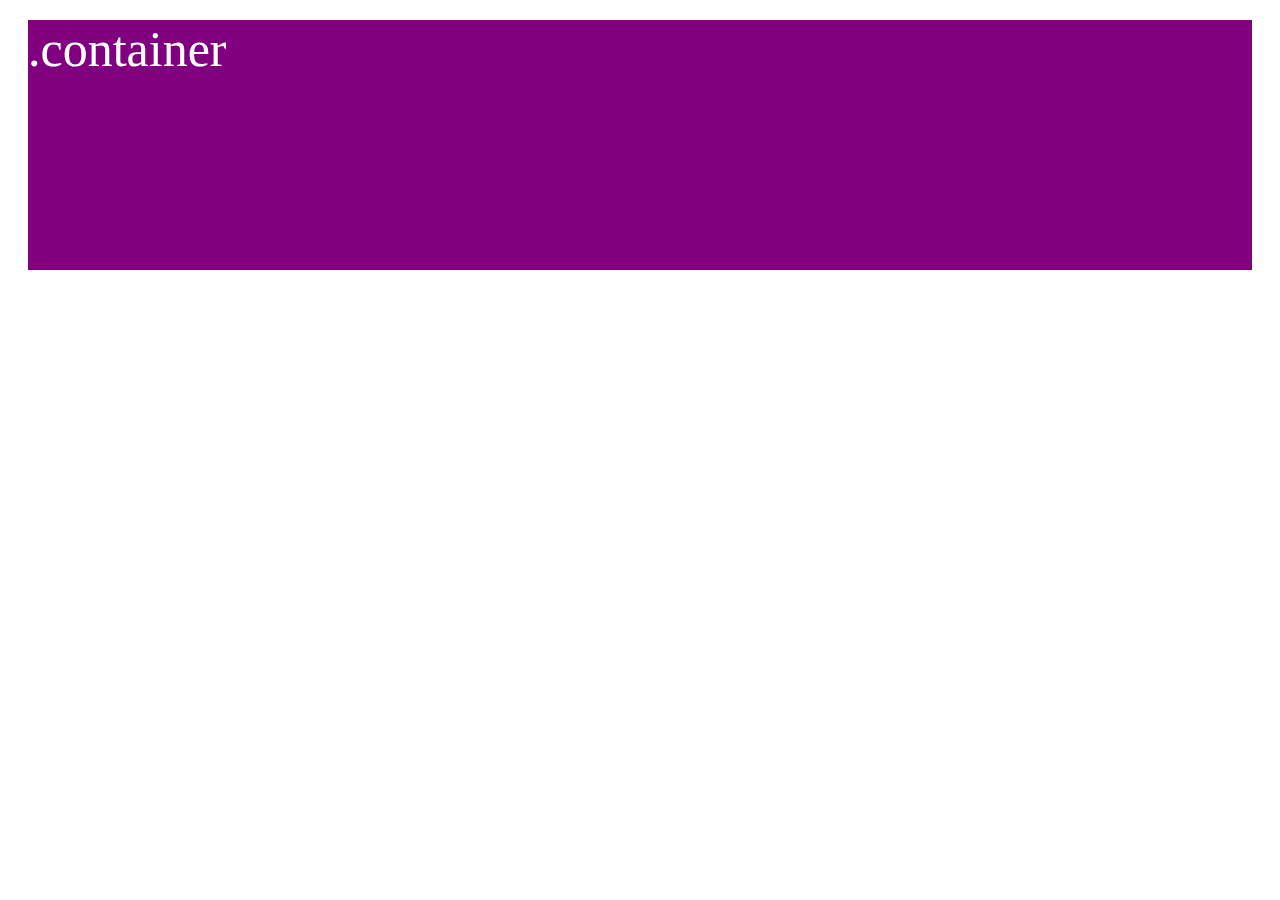
<file: index.html>
<!DOCTYPE html>
<html lang="es">
<head>
    <!-- Bootstrap -->
    <link href="https://cdn.jsdelivr.net/npm/bootstrap@5.0.2/dist/css/bootstrap.min.css" rel="stylesheet" integrity="sha384-EVSTQN3/azprG1Anm3QDgpJLIm9Nao0Yz1ztcQTwFspd3yD65VohhpuuCOmLASjC" crossorigin="anonymous">
    <script src="https://cdn.jsdelivr.net/npm/bootstrap@5.0.2/dist/js/bootstrap.bundle.min.js" integrity="sha384-MrcW6ZMFYlzcLA8Nl+NtUVF0sA7MsXsP1UyJoMp4YLEuNSfAP+JcXn/tWtIaxVXM" crossorigin="anonymous"></script>
    <style>
        div{
            height: 250px;
            background-color: purple;
            color: white;
            font-size: 50px;
            margin: 20px;
        }
    </style>
    <meta charset="UTF-8">
    <meta http-equiv="X-UA-Compatible" content="IE=edge">
    <meta name="viewport" content="width=device-width, initial-scale=1.0">
    <title>Document</title>
</head>
<body>

    <div class="container">
        .container
    </div>
    
</body>
</html>
</file>
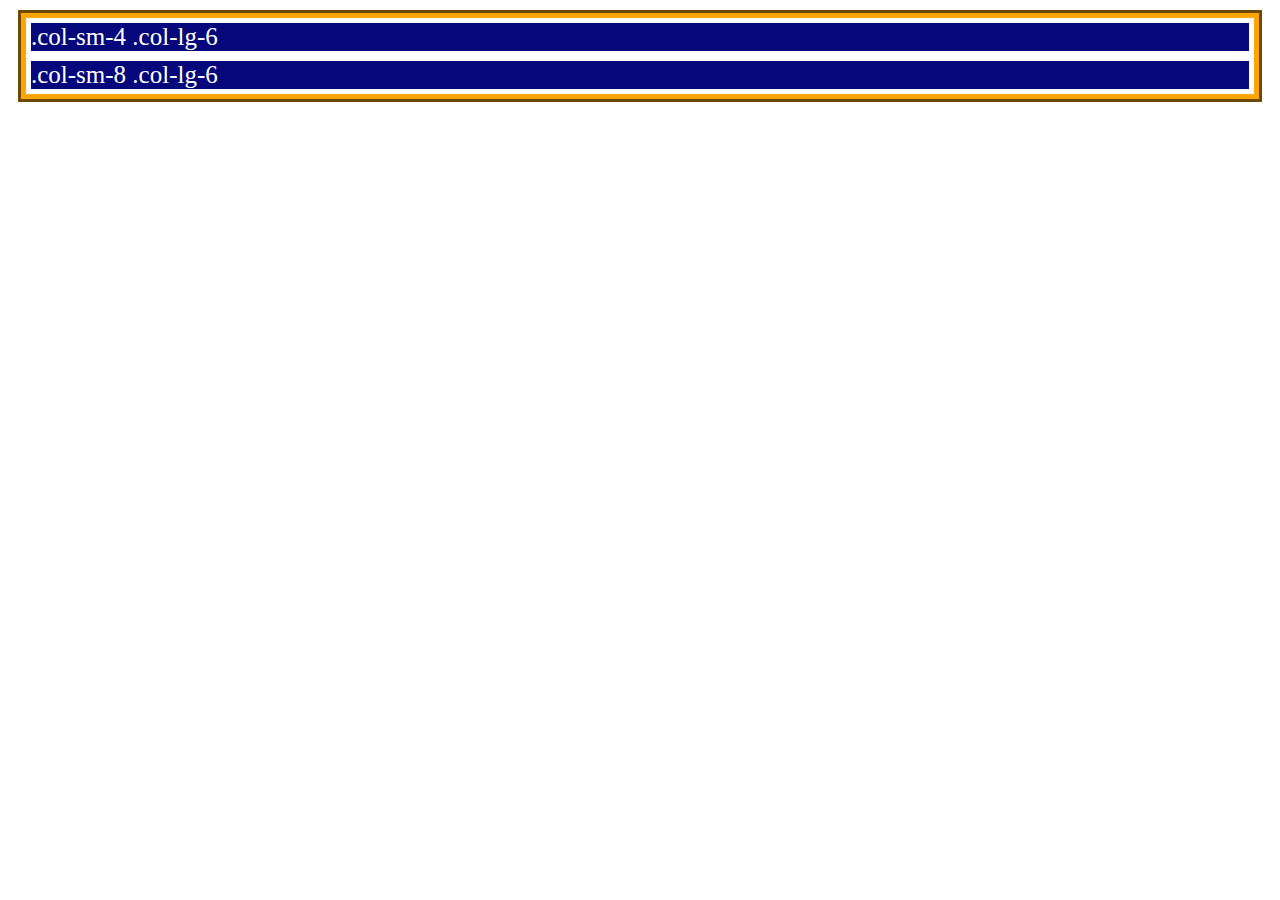
<file: index2.html>
<!DOCTYPE html>
<html lang="es">
<head>
    <!-- Bootstrap -->
    <link href="https://cdn.jsdelivr.net/npm/bootstrap@5.0.2/dist/css/bootstrap.min.css" rel="stylesheet" integrity="sha384-EVSTQN3/azprG1Anm3QDgpJLIm9Nao0Yz1ztcQTwFspd3yD65VohhpuuCOmLASjC" crossorigin="anonymous">
    <script src="https://cdn.jsdelivr.net/npm/bootstrap@5.0.2/dist/js/bootstrap.bundle.min.js" integrity="sha384-MrcW6ZMFYlzcLA8Nl+NtUVF0sA7MsXsP1UyJoMp4YLEuNSfAP+JcXn/tWtIaxVXM" crossorigin="anonymous"></script>
    <style>
        .row{
            background-color: orange;
            border: 3px solid rgb(110, 73, 5);
            padding: 5px;
            margin: 10px;
        }
        .columna{
            color: white;
            font-size: 25px;
            background-color: #05077b;
            border: 5px solid white;
        }
    </style>
</head>
<body>
    <div class="container text-center">
        <div class="row">
            <div class="col-sm-4 col-xl-6 columna">
            .col-sm-4 .col-lg-6
            </div>
            <div class="col-sm-8 col-xl-6 columna">
                .col-sm-8 .col-lg-6
            </div>    
        </div>
    </div>
</body>
</html>
</file>
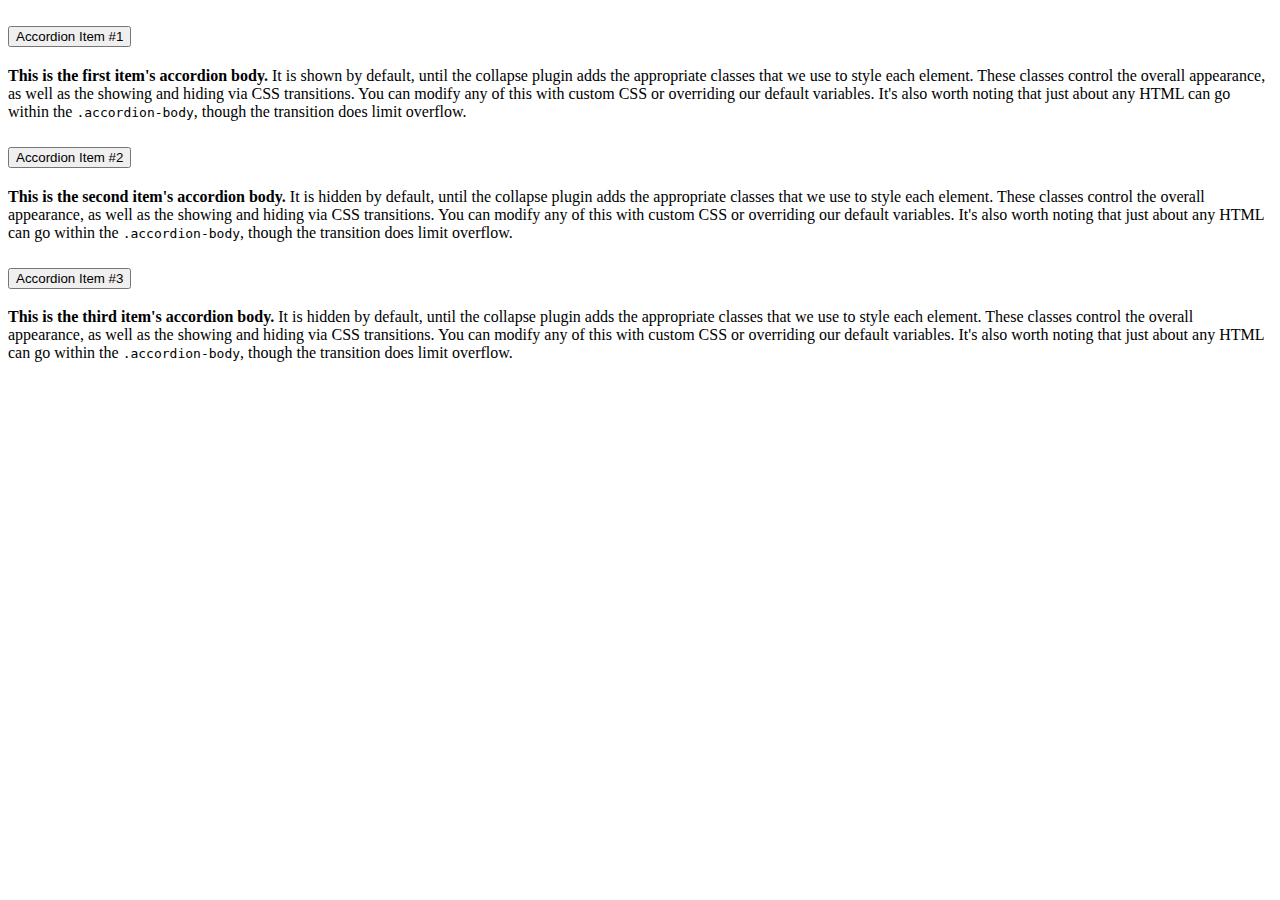
<file: index3.html>
<!DOCTYPE html>
<html lang="es">
<head>
    <!-- Bootstrap -->
    <link href="https://cdn.jsdelivr.net/npm/bootstrap@5.0.2/dist/css/bootstrap.min.css" rel="stylesheet" integrity="sha384-EVSTQN3/azprG1Anm3QDgpJLIm9Nao0Yz1ztcQTwFspd3yD65VohhpuuCOmLASjC" crossorigin="anonymous">
    <script src="https://cdn.jsdelivr.net/npm/bootstrap@5.0.2/dist/js/bootstrap.bundle.min.js" integrity="sha384-MrcW6ZMFYlzcLA8Nl+NtUVF0sA7MsXsP1UyJoMp4YLEuNSfAP+JcXn/tWtIaxVXM" crossorigin="anonymous"></script>
    <style>
    </style>
</head>
<body>
    <div class="container">
        <div class="accordion" id="accordionExample">
            <div class="accordion-item">
            <h2 class="accordion-header" id="headingOne">
                <button class="accordion-button" type="button" data-bs-toggle="collapse" data-bs-target="#collapseOne" aria-expanded="true" aria-controls="collapseOne">
                Accordion Item #1
                </button>
            </h2>
            <div id="collapseOne" class="accordion-collapse collapse show" aria-labelledby="headingOne" data-bs-parent="#accordionExample">
                <div class="accordion-body">
                <strong>This is the first item's accordion body.</strong> It is shown by default, until the collapse plugin adds the appropriate classes that we use to style each element. These classes control the overall appearance, as well as the showing and hiding via CSS transitions. You can modify any of this with custom CSS or overriding our default variables. It's also worth noting that just about any HTML can go within the <code>.accordion-body</code>, though the transition does limit overflow.
                </div>
            </div>
            </div>
            <div class="accordion-item">
            <h2 class="accordion-header" id="headingTwo">
                <button class="accordion-button collapsed" type="button" data-bs-toggle="collapse" data-bs-target="#collapseTwo" aria-expanded="false" aria-controls="collapseTwo">
                Accordion Item #2
                </button>
            </h2>
            <div id="collapseTwo" class="accordion-collapse collapse" aria-labelledby="headingTwo" data-bs-parent="#accordionExample">
                <div class="accordion-body">
                <strong>This is the second item's accordion body.</strong> It is hidden by default, until the collapse plugin adds the appropriate classes that we use to style each element. These classes control the overall appearance, as well as the showing and hiding via CSS transitions. You can modify any of this with custom CSS or overriding our default variables. It's also worth noting that just about any HTML can go within the <code>.accordion-body</code>, though the transition does limit overflow.
                </div>
            </div>
            </div>
            <div class="accordion-item">
            <h2 class="accordion-header" id="headingThree">
                <button class="accordion-button collapsed" type="button" data-bs-toggle="collapse" data-bs-target="#collapseThree" aria-expanded="false" aria-controls="collapseThree">
                Accordion Item #3
                </button>
            </h2>
            <div id="collapseThree" class="accordion-collapse collapse" aria-labelledby="headingThree" data-bs-parent="#accordionExample">
                <div class="accordion-body">
                <strong>This is the third item's accordion body.</strong> It is hidden by default, until the collapse plugin adds the appropriate classes that we use to style each element. These classes control the overall appearance, as well as the showing and hiding via CSS transitions. You can modify any of this with custom CSS or overriding our default variables. It's also worth noting that just about any HTML can go within the <code>.accordion-body</code>, though the transition does limit overflow.
                </div>
            </div>
            </div>
        </div>
    </div>
</body>
</html>
</file>
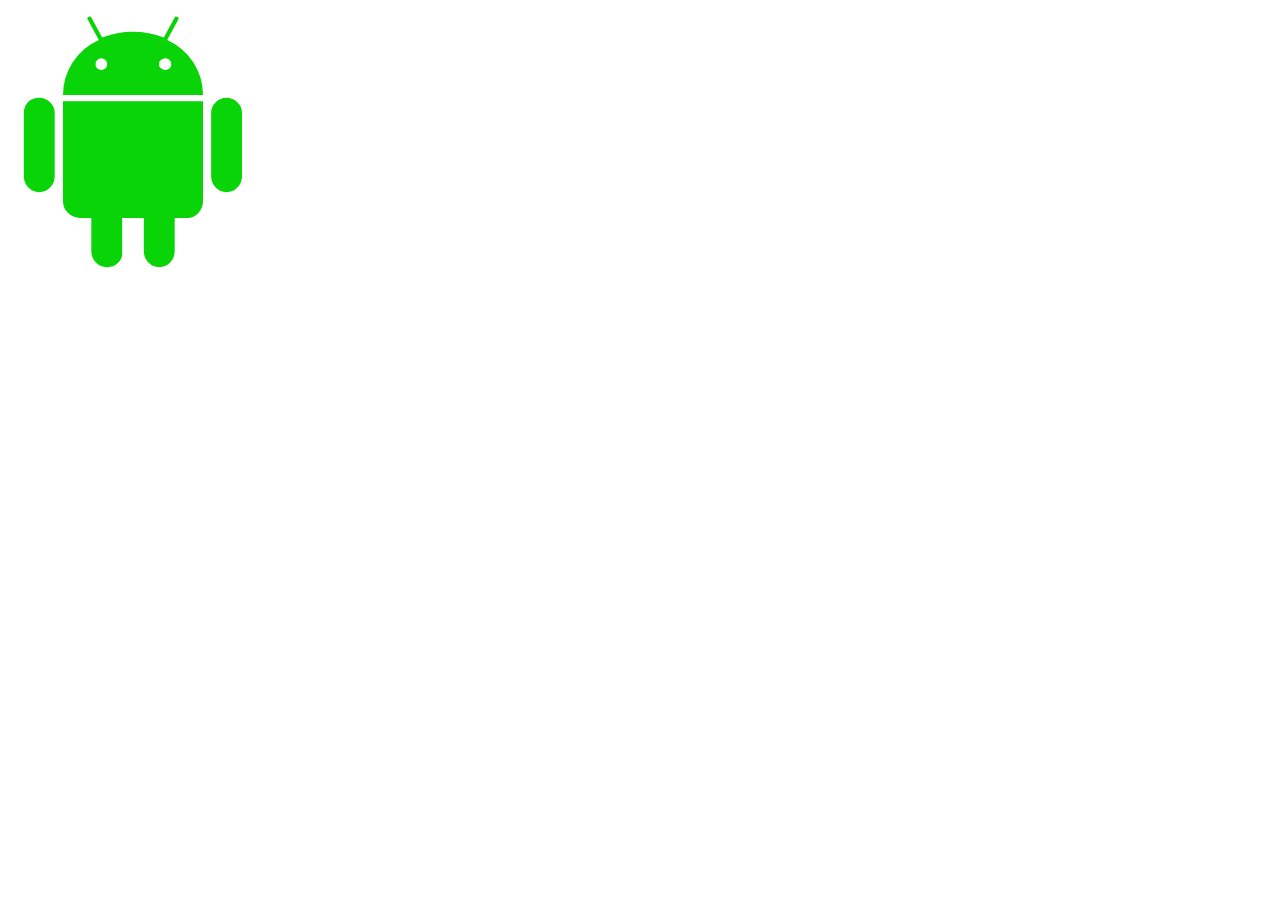
<file: index4.html>
<!DOCTYPE html>
<html lang="es">
<head>
    <!-- Bootstrap -->
    <link href="https://cdn.jsdelivr.net/npm/bootstrap@5.0.2/dist/css/bootstrap.min.css" rel="stylesheet" integrity="sha384-EVSTQN3/azprG1Anm3QDgpJLIm9Nao0Yz1ztcQTwFspd3yD65VohhpuuCOmLASjC" crossorigin="anonymous">
    <script src="https://cdn.jsdelivr.net/npm/bootstrap@5.0.2/dist/js/bootstrap.bundle.min.js" integrity="sha384-MrcW6ZMFYlzcLA8Nl+NtUVF0sA7MsXsP1UyJoMp4YLEuNSfAP+JcXn/tWtIaxVXM" crossorigin="anonymous"></script>
    <link rel="stylesheet" href="https://cdn.jsdelivr.net/npm/bootstrap-icons@1.10.2/font/bootstrap-icons.css">
    <style>
        i{
            font-size: 250px;
            color: rgb(8, 212, 8);
        }
    </style>
    <meta charset="UTF-8">
    <meta http-equiv="X-UA-Compatible" content="IE=edge">
    <meta name="viewport" content="width=device-width, initial-scale=1.0">
    <title>Document</title>
</head>
<body>
    <i class="bi bi-android2"></i>
</body>
</html>
</file>
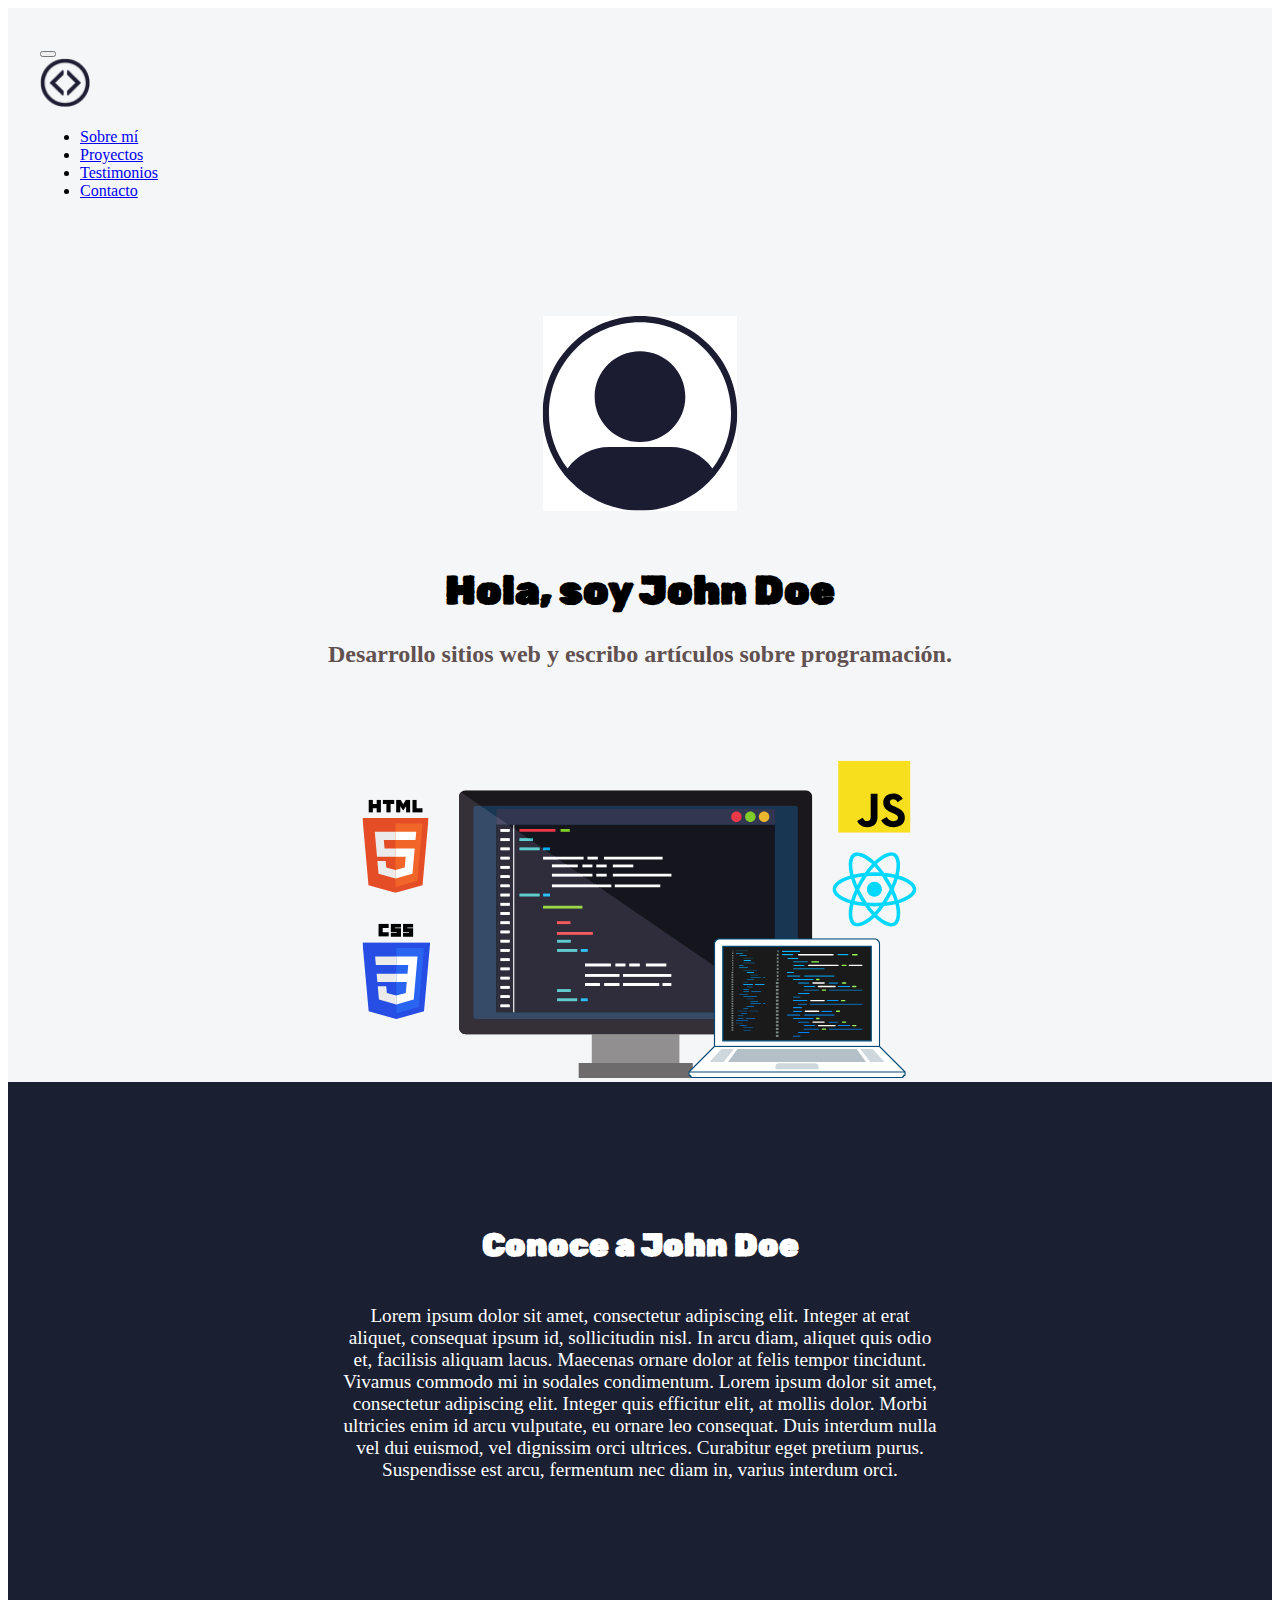
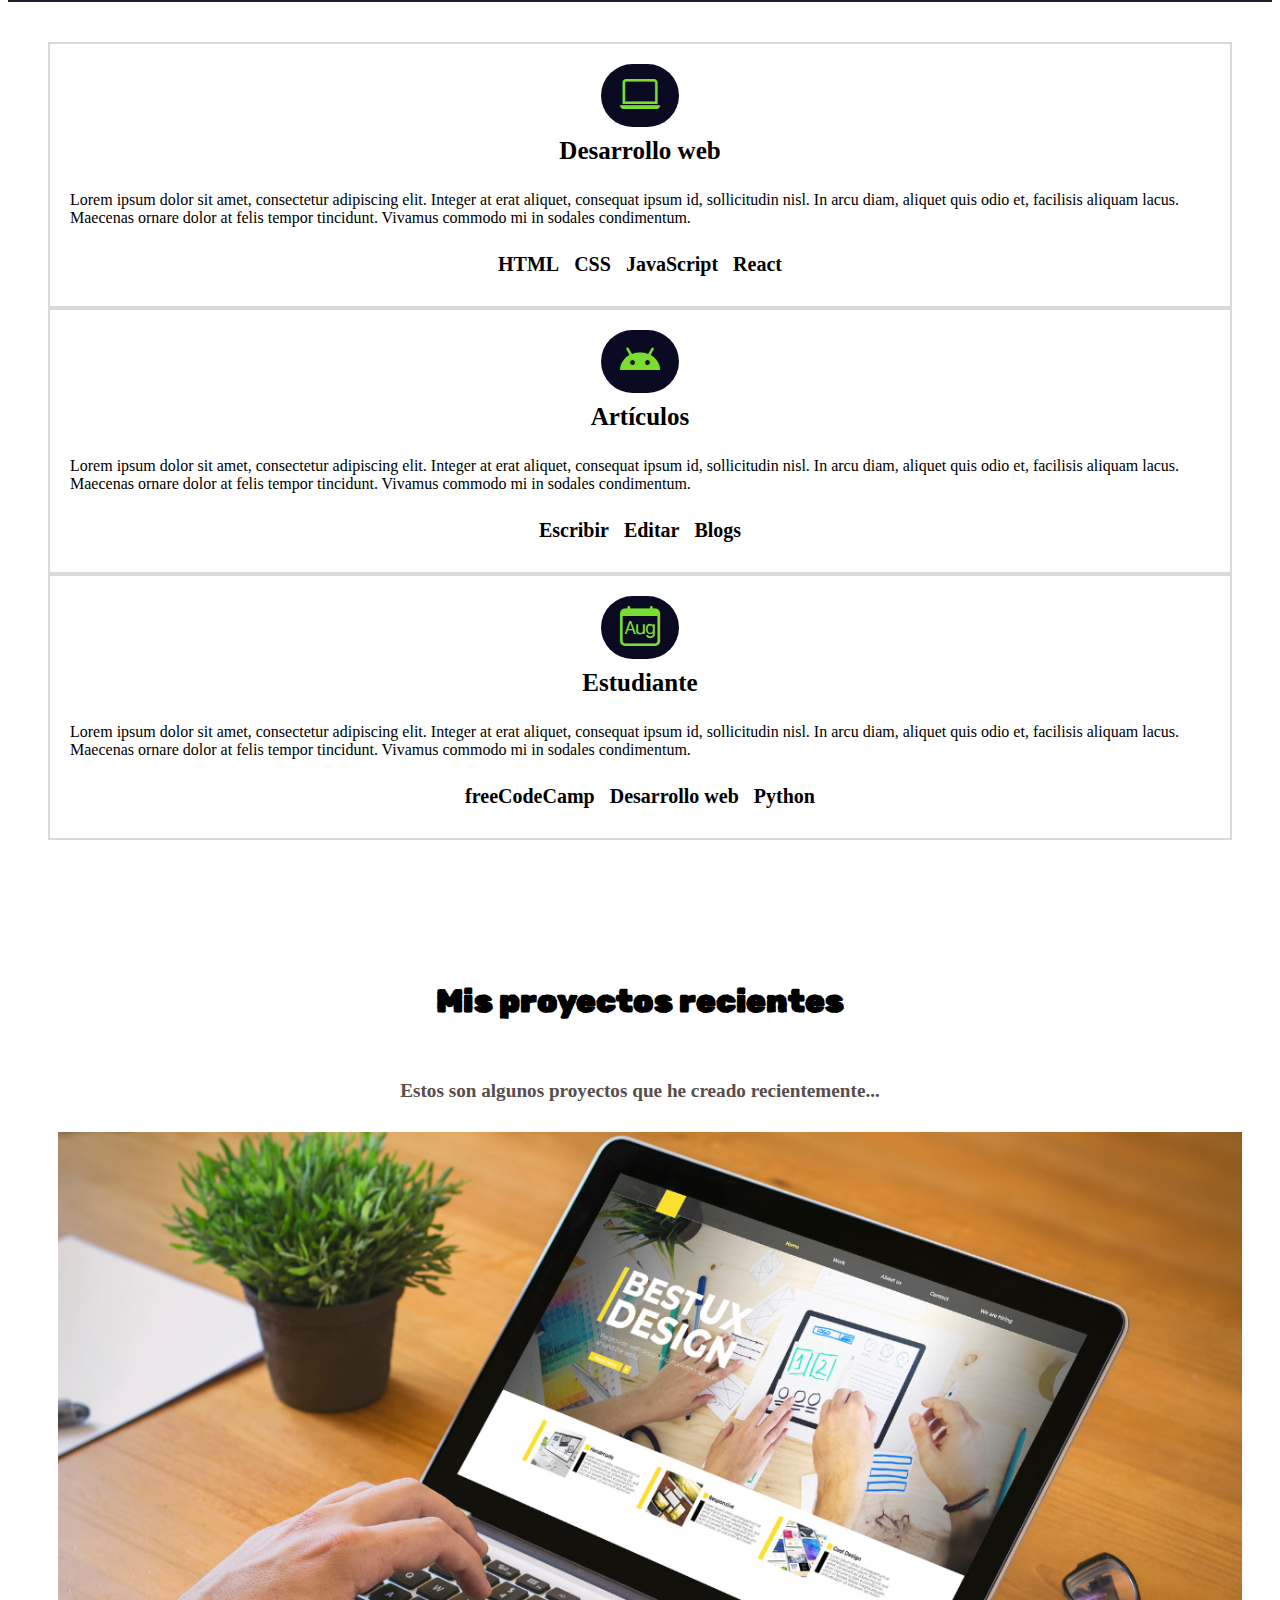
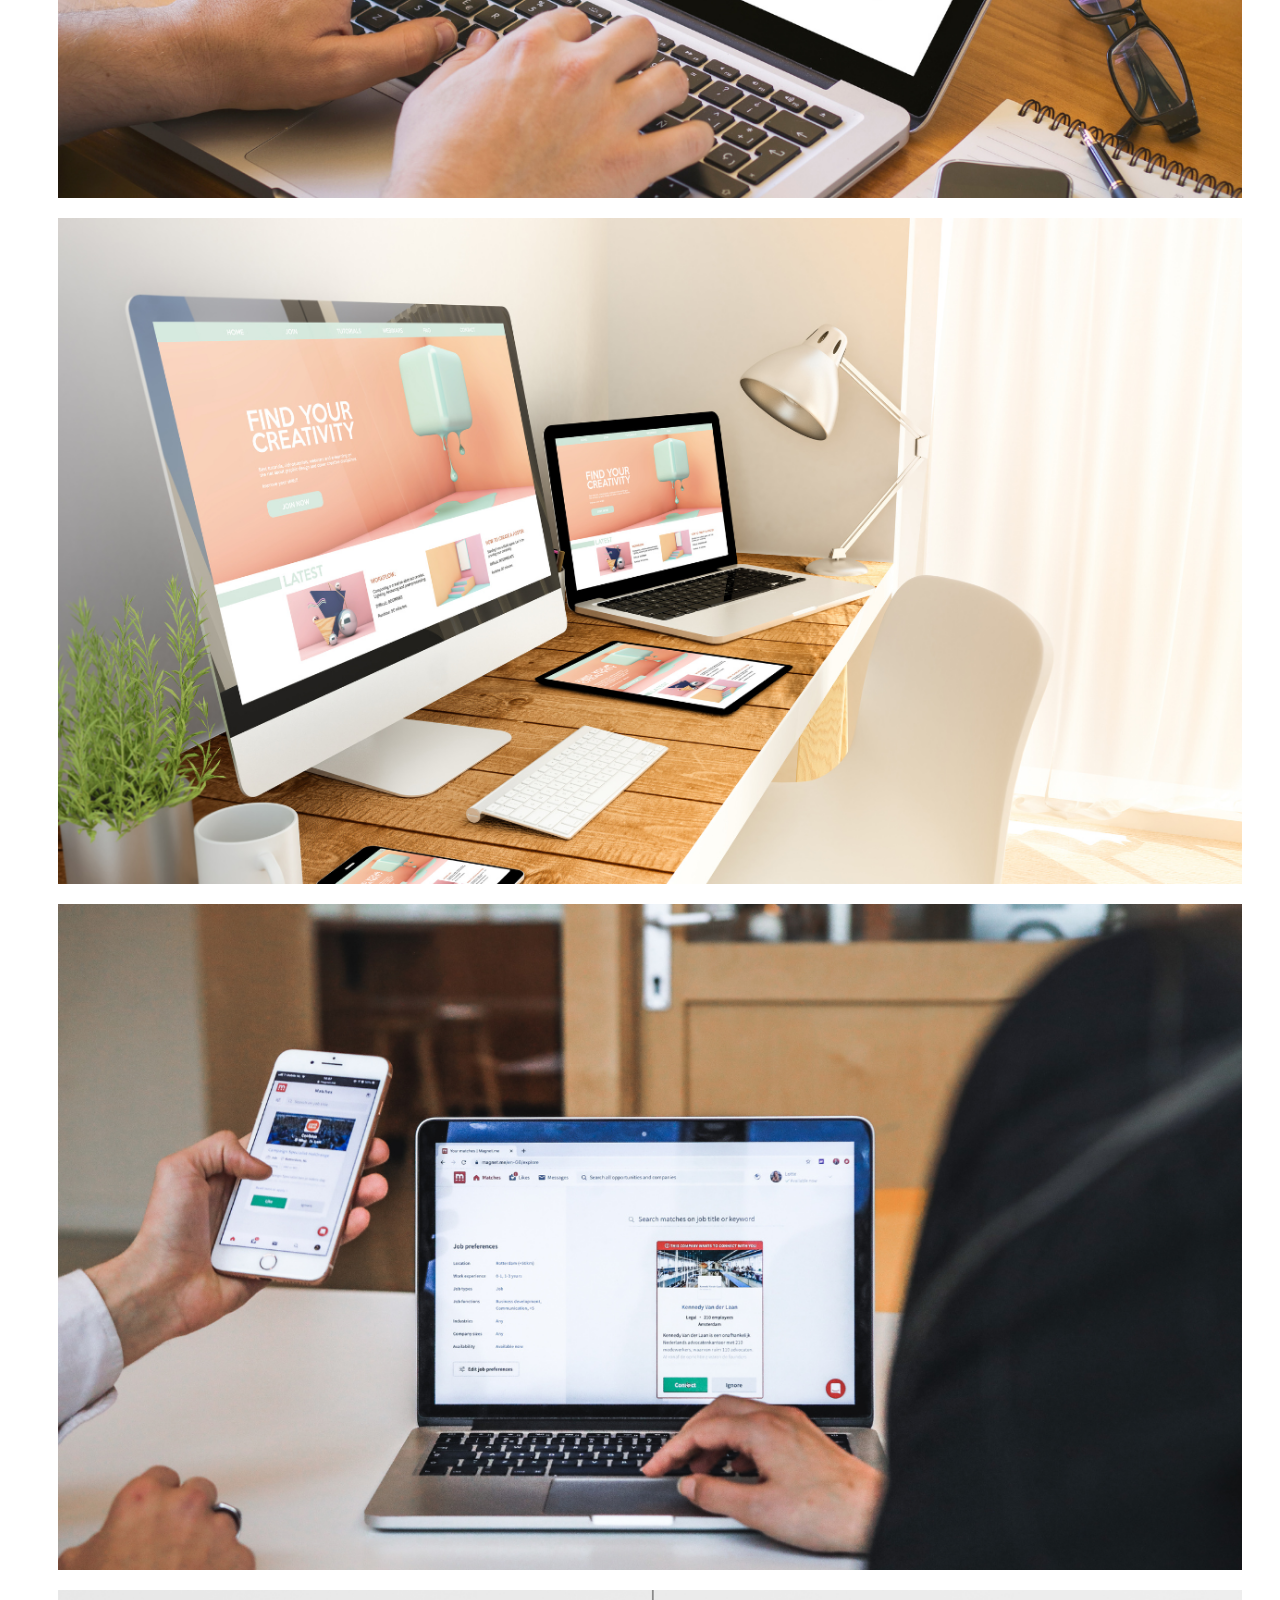
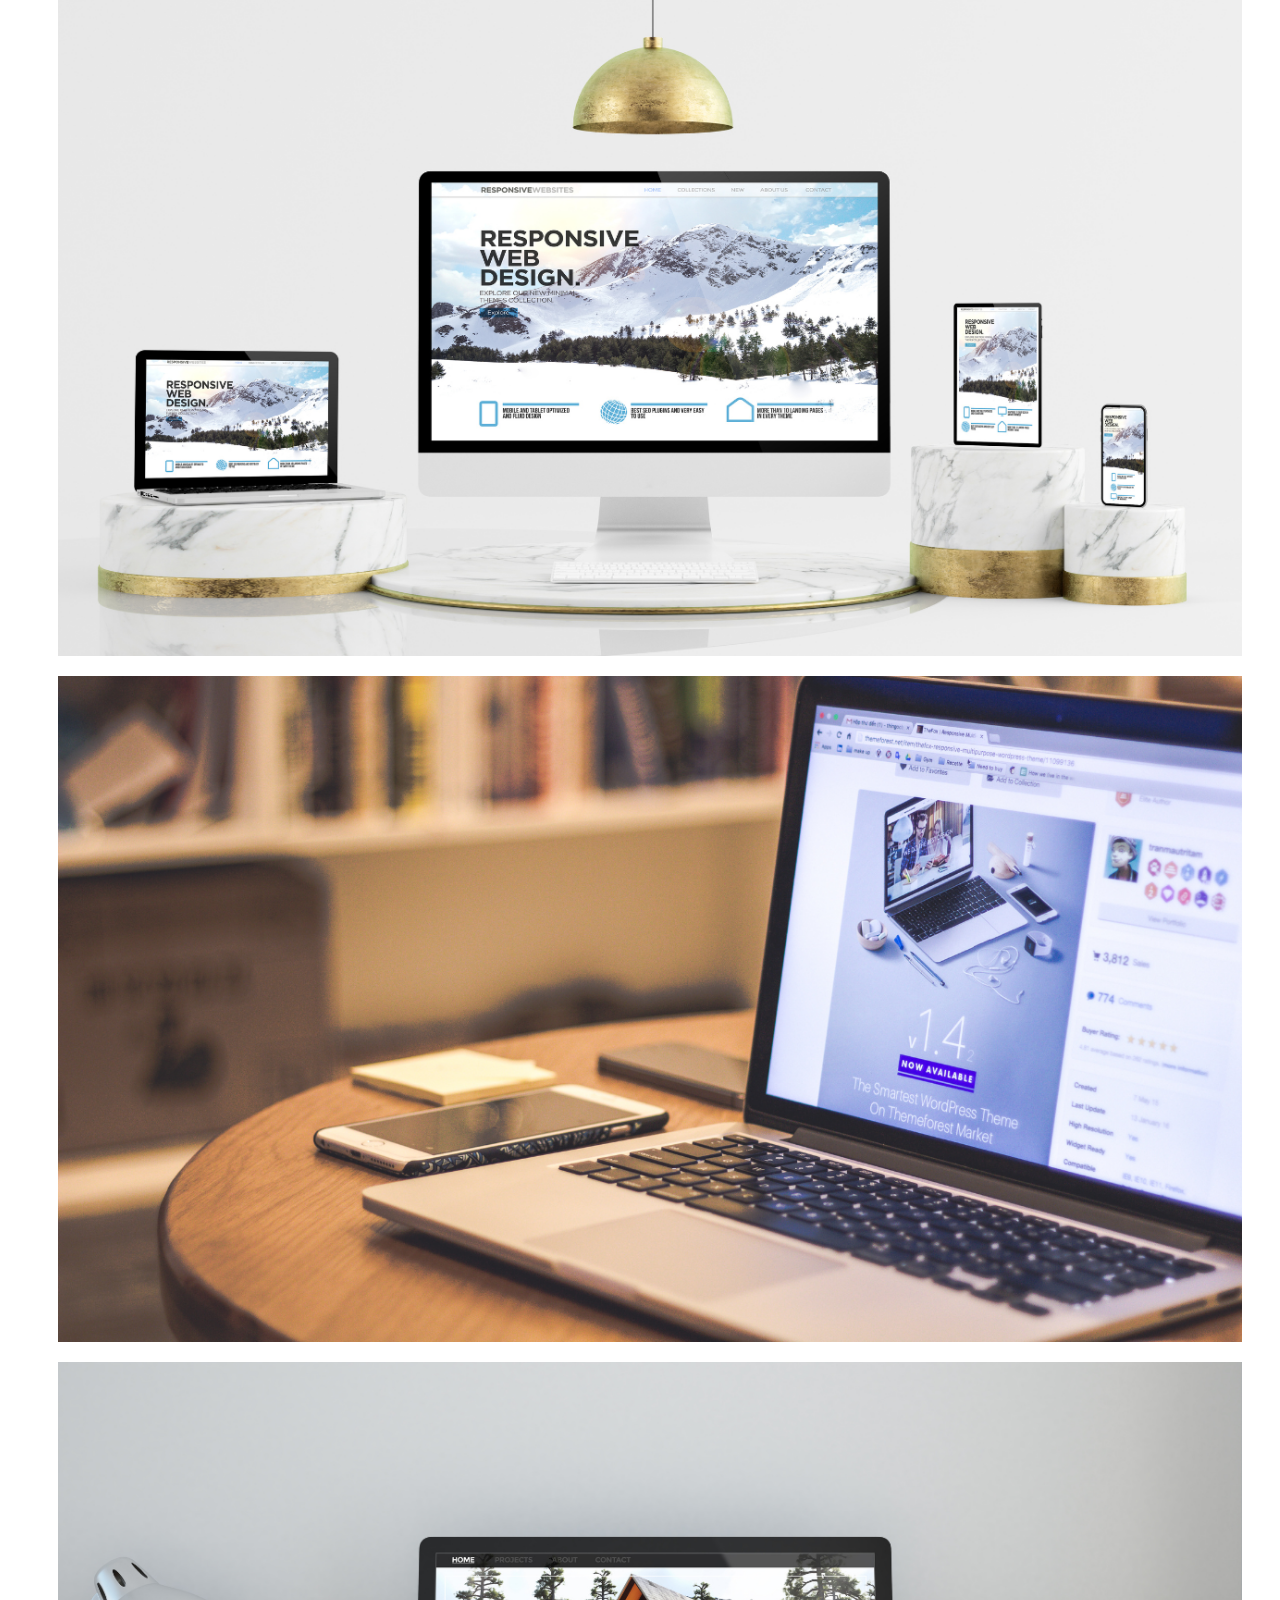
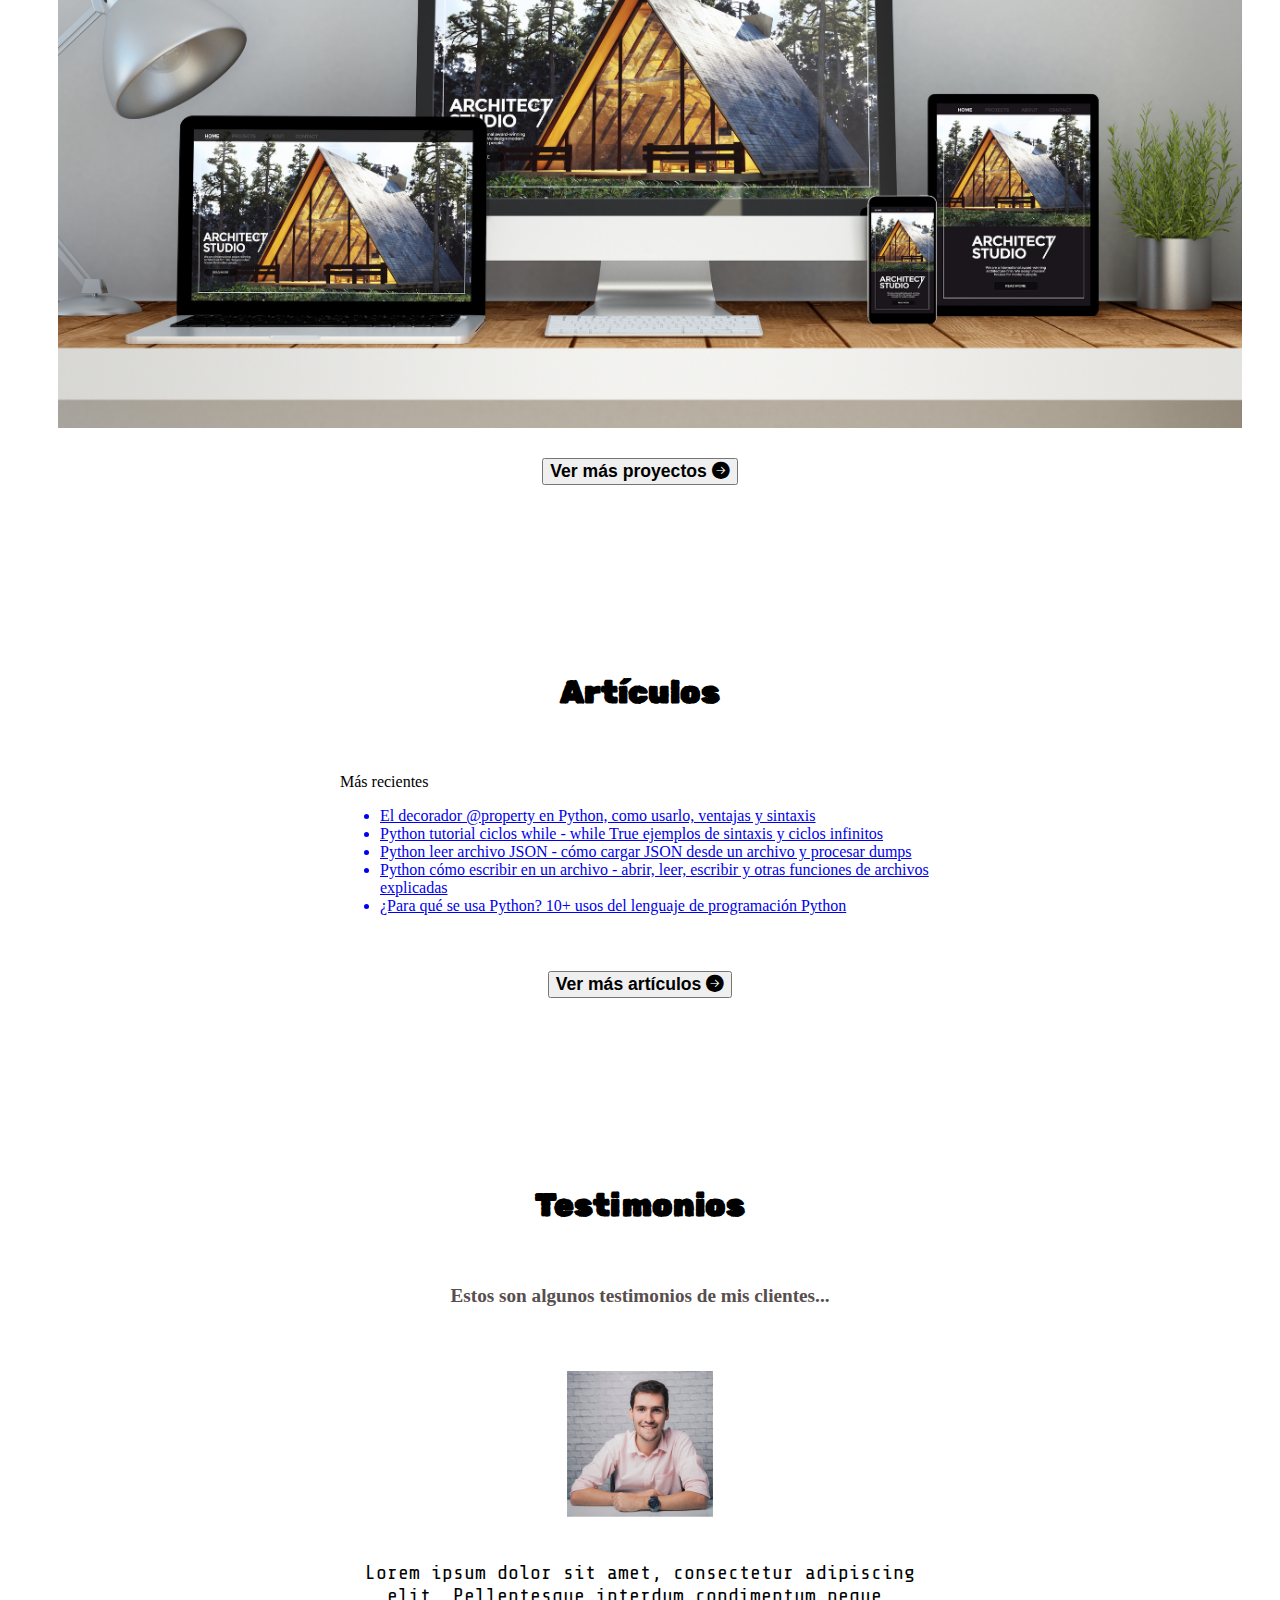
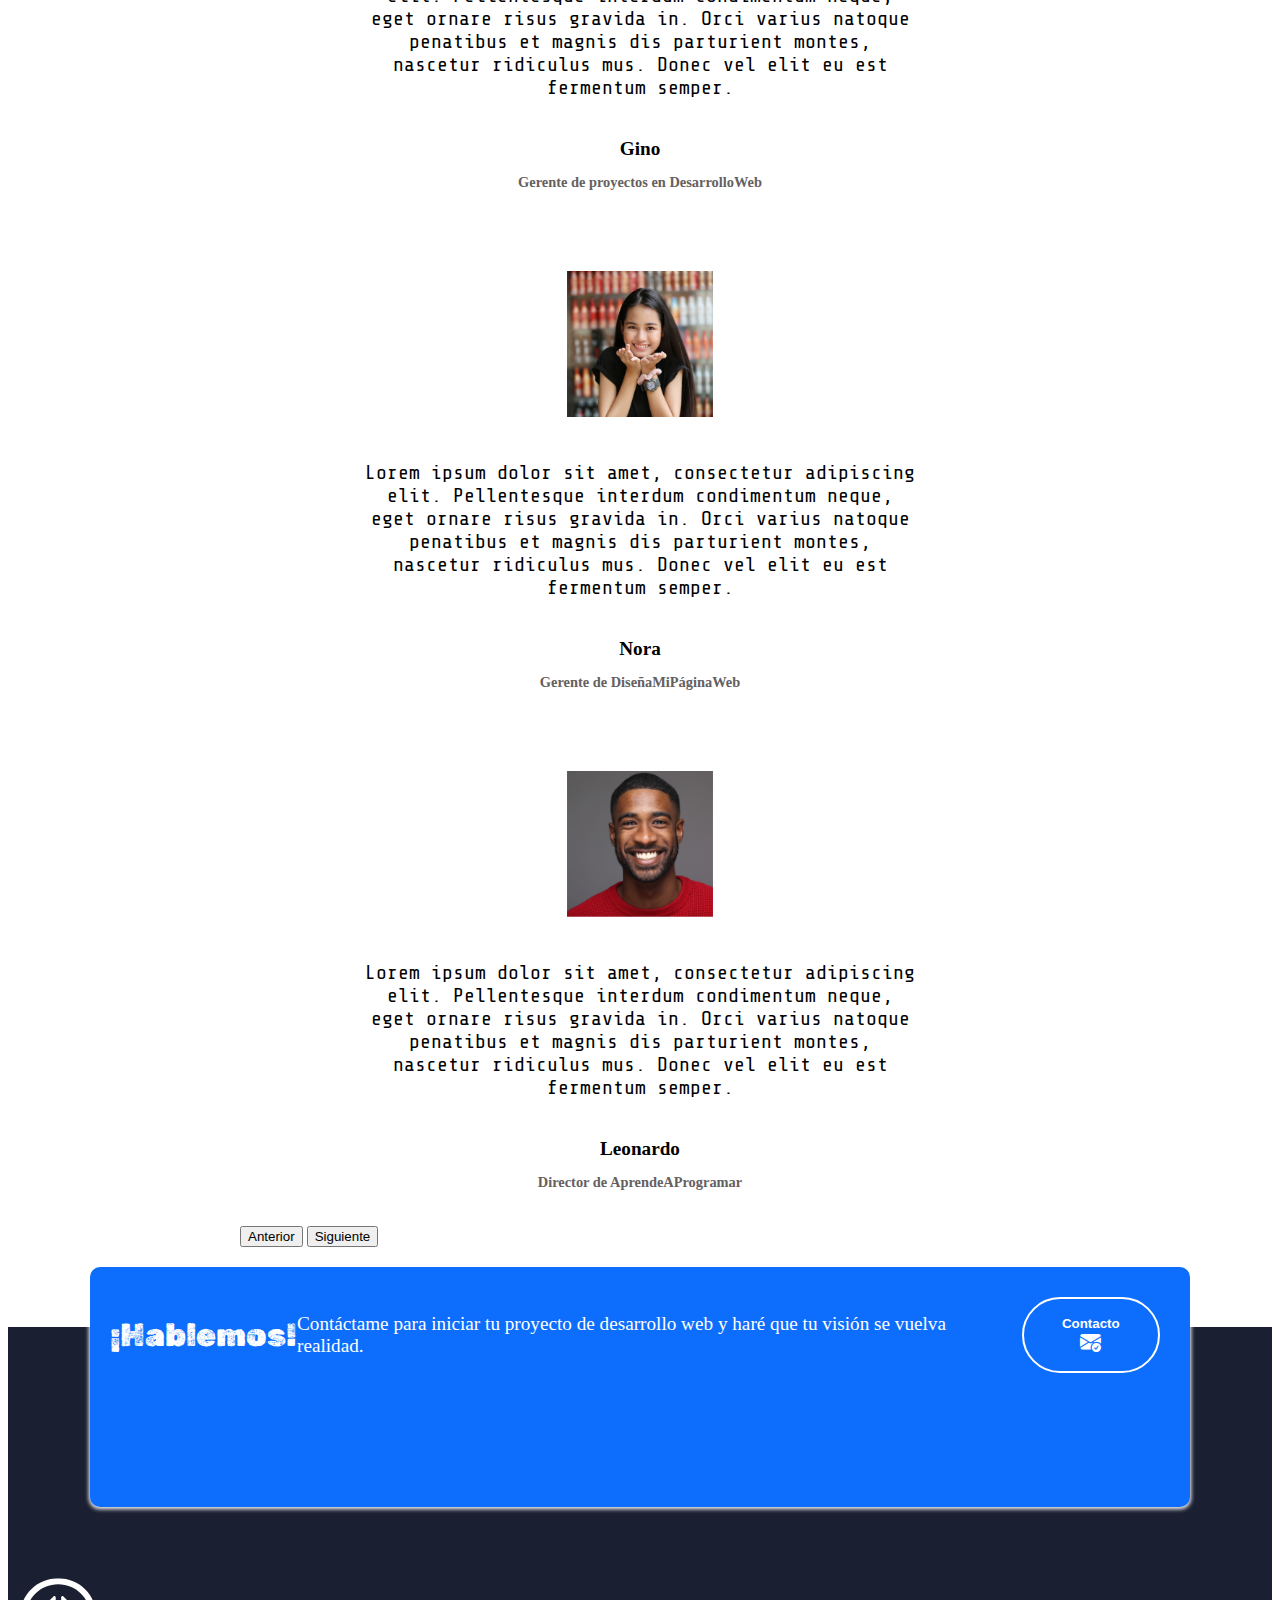
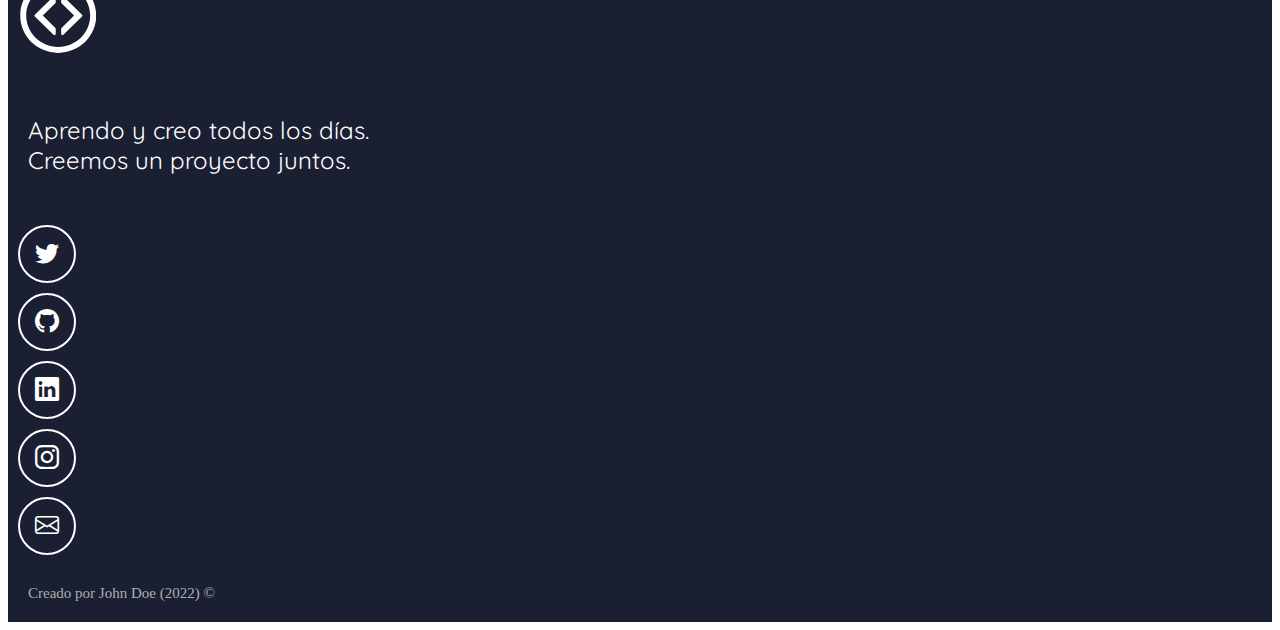
<file: index5.html>
<!DOCTYPE html>
<html lang="es">
<head>
    <!-- Metadatos -->
    <meta charset="UTF-8">
    <meta name="author" content="John Doe">
    <meta name="description" content="Portafolio de desarrollo web de Jane Doe">
    <meta name="keywords" content="HTML, CSS, JavaScript, React">
    <meta http-equiv="X-UA-Compatible" content="IE=edge">
    <meta name="viewport" content="width=device-width, initial-scale=1.0">
    <!-- Bootstrap -->
<!-- CSS only -->
<link href="https://cdn.jsdelivr.net/npm/bootstrap@5.2.3/dist/css/bootstrap.min.css" rel="stylesheet" integrity="sha384-rbsA2VBKQhggwzxH7pPCaAqO46MgnOM80zW1RWuH61DGLwZJEdK2Kadq2F9CUG65" crossorigin="anonymous">    <!-- Iconos de Bootstrap -->
    <link rel="stylesheet" href="https://cdn.jsdelivr.net/npm/bootstrap-icons@1.10.2/font/bootstrap-icons.css">
    <!-- CSS -->
    <link rel="stylesheet" href="style.css">
    <title>John Doe | Desarrollo Web Front-End</title>
    <!-- Favicon -->
    <link rel="icon" type="image/x-icon" href="imagenes/icono.png">
    <!-- Google Fonts -->
    <link rel="preconnect" href="https://fonts.googleapis.com">
    <link rel="preconnect" href="https://fonts.gstatic.com" crossorigin>
    <link href="https://fonts.googleapis.com/css2?family=Quicksand:wght@500&family=Rubik+Dirt&family=Share+Tech+Mono&display=swap" rel="stylesheet">
</head>
<body>
    <!-- Barra de navegación -->
    <nav class="navbar navbar-expand-md navbar-light">
        <div class="container-fluid">
          <button class="navbar-toggler" type="button" data-bs-toggle="collapse" data-bs-target="#navbar-toggler" aria-controls="navbarTogglerDemo01" aria-expanded="false" aria-label="Toggle navigation">
            <span class="navbar-toggler-icon"></span>
          </button>
          <div class="collapse navbar-collapse" id="navbar-toggler">
            <a class="navbar-brand" href="#">
                <img src="imagenes/icono.png" width="50" alt="Logo de la página web">
            </a>
            <ul class="navbar-nav d-flex justify-content-center align-items-center">
              <li class="nav-item">
                <a class="nav-link active" aria-current="page" href="#sobre-mi">Sobre mí</a>
              </li>
              <li class="nav-item">
                <a class="nav-link" href="#proyectos">Proyectos</a>
              </li>
              <li class="nav-item">
                <a class="nav-link" href="#testimonios">Testimonios</a>
              </li>
              <li class="nav-item">
                <a class="nav-link" href="#contacto">Contacto</a>
              </li>

            </ul>
          </div>
        </div>
    </nav>

    <!-- Section Hero -->
    <section class="hero align-items-stretch">
      <div class="hero-principal d-flex flex-column justify-content-center align-items-center">
        <img class="hero-imagen-desarrollador rounded-circle" src="imagenes/desarrollador-ejemplo.svg" alt="Foto de John Doe">
        <h1>Hola, soy John Doe</h1>
        <h2>Desarrollo sitios web y escribo artículos sobre programación.</h2>
      </div>
      <div class="hero-inferior">
        <img class="hero-inferior-imagen img-fluid" src="imagenes/hero-inferior.svg" alt="Monitor, laptop y logos de HTML, CSS, JavaScript y React">
      </div>
    </section>

    <!-- Sobre mi -->
    <section id="sobre-mi" class="sobre-mi seccion-oscura">
      <div class="contenedor">
        <h2 class="seccion-titulo texto-blanco">Conoce a John Doe</h2>
        <p class="seccion-texto">Lorem ipsum dolor sit amet, consectetur adipiscing elit. Integer at erat aliquet, consequat ipsum id, sollicitudin nisl. 
          In arcu diam, aliquet quis odio et, facilisis aliquam lacus. Maecenas ornare dolor at felis tempor tincidunt. Vivamus commodo mi 
          in sodales condimentum. Lorem ipsum dolor sit amet, consectetur adipiscing elit. Integer quis efficitur elit, at mollis dolor. 
          Morbi ultricies enim id arcu vulputate, eu ornare leo consequat. Duis interdum nulla vel dui euismod, vel dignissim orci ultrices. 
          Curabitur eget pretium purus. Suspendisse est arcu, fermentum nec diam in, varius interdum orci.
        </p>
      </div>
    </section>

    <!-- Experiencia -->
    <section class="experiencia seccion-clara">
      <div class="container text-center">
        <div class="row">
          <!-- Desarrollo web -->
          <div class=" columna col-12 col-md-4">
            <i class="bi bi-laptop"></i>
              <p class="experiencia-titulo">Desarrollo web</p>
              <p>Lorem ipsum dolor sit amet, consectetur adipiscing elit. Integer at erat aliquet, consequat ipsum id, sollicitudin nisl. 
                In arcu diam, aliquet quis odio et, facilisis aliquam lacus. Maecenas ornare dolor at felis tempor tincidunt. Vivamus commodo mi 
                in sodales condimentum.</p> 
                <div class="badges-contenedor">
                  <span class="badge text-bg-primary">HTML</span>
                  <span class="badge text-bg-primary">CSS</span>
                  <span class="badge text-bg-primary">JavaScript</span>
                  <span class="badge text-bg-primary">React</span>
                </div>
          </div>
          <!-- Artículos -->
          <div class=" columna col-12 col-md-4">
            <i class="bi bi-android"></i>
              <p class="experiencia-titulo">Artículos</p>
              <p>Lorem ipsum dolor sit amet, consectetur adipiscing elit. Integer at erat aliquet, consequat ipsum id, sollicitudin nisl. 
                In arcu diam, aliquet quis odio et, facilisis aliquam lacus. Maecenas ornare dolor at felis tempor tincidunt. Vivamus commodo mi 
                in sodales condimentum.</p> 
                <div class="badges-contenedor">
                  <span class="badge text-bg-primary">Escribir</span>
                  <span class="badge text-bg-primary">Editar</span>
                  <span class="badge text-bg-primary">Blogs</span>
                </div>
          </div>
          <!-- Estudiante -->
          <div class=" columna col-12 col-md-4">
            <i class="bi bi-calendar-month"></i>
            <p class="experiencia-titulo">Estudiante</p>
              <p>Lorem ipsum dolor sit amet, consectetur adipiscing elit. Integer at erat aliquet, consequat ipsum id, sollicitudin nisl. 
                In arcu diam, aliquet quis odio et, facilisis aliquam lacus. Maecenas ornare dolor at felis tempor tincidunt. Vivamus commodo mi 
                in sodales condimentum.</p> 
                <div class="badges-contenedor">
                  <span class="badge text-bg-primary">freeCodeCamp</span>
                  <span class="badge text-bg-primary">Desarrollo web</span>
                  <span class="badge text-bg-primary">Python</span>
                </div>
          </div>
    </section>

    <!-- Proyectos -->
    <section id="proyectos" class="proyectos-recientes seccion-clara d-flex flex-column">
      <h2 class="seccion-titulo text-negro">Mis proyectos recientes</h2>
      <h3 class="seccion-descripcion">Estos son algunos proyectos que he creado recientemente...</h3>
      <!-- Galería de proyectos -->
      <div class="container">
        <div class="row">
          <!-- Proyecto 1 -->
          <div class="col-12 col-md-6 col-lg-4">
            <div class="proyecto">
              <img src="imagenes/proyecto1.png" alt="Proyecto 1">
              <div class="overlay">
                <p>Proyecto 1</p>
                <div class="iconos-contenedor">
                  <a href="https://github.com/" target="_blank" referrerpolicy="noopener noreferrer">
                    <i class="bi bi-github"></i>
                  </a>
                  <a href="https://www.freecodecamp.org/espanol/" target="_blank" referrerpolicy="noopener noreferrer">
                    <i class="bi bi-laptop"></i>
                  </a>
                </div>
              </div>
            </div>
          </div>
          <!-- Proyecto 2 -->
          <div class="col-12 col-md-6 col-lg-4">
                      <div class="proyecto">
                        <img src="imagenes/proyecto2.png" alt="Proyecto 1">
                        <div class="overlay">
                          <p>Proyecto 2</p>
                          <div class="iconos-contenedor">
                            <a href="https://github.com/" target="_blank" referrerpolicy="noopener noreferrer">
                              <i class="bi bi-github"></i>
                            </a>
                            <a href="https://www.freecodecamp.org/espanol/" target="_blank" referrerpolicy="noopener noreferrer">
                              <i class="bi bi-laptop"></i>
                            </a>
                          </div>
                        </div>
                      </div>
          </div>
          <!-- Proyecto 3 -->
          <div class="col-12 col-md-6 col-lg-4">
                      <div class="proyecto">
                        <img src="imagenes/proyecto3.png" alt="Proyecto 1">
                        <div class="overlay">
                          <p>Proyecto 3</p>
                          <div class="iconos-contenedor">
                            <a href="https://github.com/" target="_blank" referrerpolicy="noopener noreferrer">
                              <i class="bi bi-github"></i>
                            </a>
                            <a href="https://www.freecodecamp.org/espanol/" target="_blank" referrerpolicy="noopener noreferrer">
                              <i class="bi bi-laptop"></i>
                            </a>
                          </div>
                        </div>
                      </div>
          </div>
          <!-- Proyecto 4 -->
          <div class="col-12 col-md-6 col-lg-4">
                      <div class="proyecto">
                        <img src="imagenes/proyecto4.png" alt="Proyecto 1">
                        <div class="overlay">
                          <p>Proyecto 4</p>
                          <div class="iconos-contenedor">
                            <a href="https://github.com/" target="_blank" referrerpolicy="noopener noreferrer">
                              <i class="bi bi-github"></i>
                            </a>
                            <a href="https://www.freecodecamp.org/espanol/" target="_blank" referrerpolicy="noopener noreferrer">
                              <i class="bi bi-laptop"></i>
                            </a>
                          </div>
                        </div>
                      </div>
          </div>
          <!-- Proyecto 5 -->
          <div class="col-12 col-md-6 col-lg-4">
                      <div class="proyecto">
                        <img src="imagenes/proyecto5.png" alt="Proyecto 1">
                        <div class="overlay">
                          <p>Proyecto 5</p>
                          <div class="iconos-contenedor">
                            <a href="https://github.com/" target="_blank" referrerpolicy="noopener noreferrer">
                              <i class="bi bi-github"></i>
                            </a>
                            <a href="https://www.freecodecamp.org/espanol/" target="_blank" referrerpolicy="noopener noreferrer">
                              <i class="bi bi-laptop"></i>
                            </a>
                          </div>
                        </div>
                      </div>
          </div>
          <!-- Proyecto 6 -->
          <div class="col-12 col-md-6 col-lg-4">
                      <div class="proyecto">
                        <img src="imagenes/proyecto6.png" alt="Proyecto 1">
                        <div class="overlay">
                          <p>Proyecto 6</p>
                          <div class="iconos-contenedor">
                            <a href="https://github.com/" target="_blank" referrerpolicy="noopener noreferrer">
                              <i class="bi bi-github"></i>
                            </a>
                            <a href="https://www.freecodecamp.org/espanol/" target="_blank" referrerpolicy="noopener noreferrer">
                              <i class="bi bi-laptop"></i>
                            </a>
                          </div>
                        </div>
                      </div>
          </div>
        </div>
      </div>
      <a href="https://github.com/" target="_blank" referrerpolicy="noopener noreferrer">
      <button type="button" class="btn btn-info">
        Ver más proyectos
        <i class="bi bi-arrow-right-circle-fill"></i>
      </button>
      </a>
    </section>

    <!-- artículos -->
    <section class="articulos justify-content-start">
      <h2 class="seccion-titulo texto-negro">Artículos</h2>
      <div class="card">
        <div class="card-header">
          Más recientes
        </div>
        <ul class="list-group list-group-flush">
          <a href="https://www.freecodecamp.org/espanol/news/" target="_blank" referrerpolicy="noopener noreferrer">
          <li class="list-group-item">
            El decorador @property en Python, como usarlo, ventajas y sintaxis</li>
          </a>
          <a href="https://www.freecodecamp.org/espanol/news/" target="_blank" referrerpolicy="noopener noreferrer">
          <li class="list-group-item">
            Python tutorial ciclos while - while True ejemplos de sintaxis y ciclos infinitos</li>
          </a>
          <a href="https://www.freecodecamp.org/espanol/news/" target="_blank" referrerpolicy="noopener noreferrer">
          <li class="list-group-item">
            Python leer archivo JSON - cómo cargar JSON desde un archivo y procesar dumps</li>
          </a>
          <a href="https://www.freecodecamp.org/espanol/news/" target="_blank" referrerpolicy="noopener noreferrer">
          <li class="list-group-item">
            Python cómo escribir en un archivo - abrir, leer, escribir y otras funciones de archivos explicadas</li>
          </a>
          <a href="https://www.freecodecamp.org/espanol/news/" target="_blank" referrerpolicy="noopener noreferrer">
          <li class="list-group-item">
            ¿Para qué se usa Python? 10+ usos del lenguaje de programación Python</li>
          </a>
        </ul>
      </div>
      <a href="https://www.freecodecamp.org/espanol/news/" target="_blank" referrerpolicy="noopener noreferrer">
        <button type="button" class="btn btn-info">
          Ver más artículos
          <i class="bi bi-arrow-right-circle-fill"></i>
        </button>
        </a>
  
    </section>

    <!-- Testimonios -->

<section id="testimonios" class="testimonios seccion-clara">
  <h2 class="seccion-titulo">Testimonios</h2>
  <h3 class="seccion-descripcion">Estos son algunos testimonios de mis clientes...</h3>
  <!-- Carrusel -->
  <div id="testimonios-carrusel" class="carousel carousel-dark slide" data-bs-ride="carousel">
    <div class="carousel-inner">
      <div class="carousel-item active">
        <div class="container">
          <img src="imagenes/cliente1.svg" class="testimonio-imagen rounded-circle" alt="Foto de Gino">
          <p class="testimonio-texto">Lorem ipsum dolor sit amet, consectetur adipiscing elit. Pellentesque interdum condimentum 
            neque, eget ornare risus gravida in. Orci varius natoque penatibus et magnis dis parturient 
            montes, nascetur ridiculus mus. Donec vel elit eu est fermentum semper.
          </p>
          <div class="testimonio-info">
            <p class="cliente">Gino</p>
            <p class="cargo">Gerente de proyectos en DesarrolloWeb</p>
          </div>
        </div>
      </div>
      <div class="carousel-item">
        <div class="container">
          <img src="imagenes/cliente2.svg" class="testimonio-imagen rounded-circle" alt="Foto de Nora">
          <p class="testimonio-texto">Lorem ipsum dolor sit amet, consectetur adipiscing elit. Pellentesque interdum condimentum 
            neque, eget ornare risus gravida in. Orci varius natoque penatibus et magnis dis parturient 
            montes, nascetur ridiculus mus. Donec vel elit eu est fermentum semper.
          </p>
          <div class="testimonio-info">
            <p class="cliente">Nora</p>
            <p class="cargo">Gerente de DiseñaMiPáginaWeb</p>
          </div>
        </div>
      </div>
      <div class="carousel-item">
        <div class="container">
          <img src="imagenes/cliente3.svg" class="testimonio-imagen rounded-circle" alt="Foto de Leonardo">
          <p class="testimonio-texto">Lorem ipsum dolor sit amet, consectetur adipiscing elit. Pellentesque interdum condimentum 
            neque, eget ornare risus gravida in. Orci varius natoque penatibus et magnis dis parturient 
            montes, nascetur ridiculus mus. Donec vel elit eu est fermentum semper.
          </p>
          <div class="testimonio-info">
            <p class="cliente">Leonardo</p>
            <p class="cargo">Director de AprendeAProgramar</p>
          </div>
        </div>
      </div>
    </div>
    <button class="carousel-control-prev" type="button" data-bs-target="#testimonios-carrusel" data-bs-slide="prev">
      <span class="carousel-control-prev-icon" aria-hidden="true"></span>
      <span class="visually-hidden">Anterior</span>
    </button>
    <button class="carousel-control-next" type="button" data-bs-target="#testimonios-carrusel" data-bs-slide="next">
      <span class="carousel-control-next-icon" aria-hidden="true"></span>
      <span class="visually-hidden">Siguiente</span>
    </button>
  </div>
</section>

<!-- Contacto -->

<section id="contacto" class="contacto seccion-oscura">
  <div class="container">
    <div class="container text-center rectangulo d-flex justify-content-evenly">
      <div class="row">
        <div class="col-12 col-md-4 seccion-titulo">
          ¡Hablemos!
        </div>
        <div class="col-12 col-md-4 descripcion">
          Contáctame para iniciar tu proyecto de desarrollo web y haré que tu visión se vuelva realidad.
        </div>
        <div class="col-12 col-md-4">
          <a href="mailto:johndoe@micorreo.com">
            <button type="button">
              Contacto
              <i class="bi bi-envelope-check-fill"></i>
            </button>
          </a>
        </div>
      </div>
    </div>
  </div>
</section>

<!-- Pie de página (Footer) -->

<footer class="seccion-oscura d-flex flex-column align-items-center justify-content-center">
<img class="footer-logo" src="imagenes/icono-blanco.svg" alt="Logo del portafolio">
<p class="footer-texto text-center">Aprendo y creo todos los días.<br>Creemos un proyecto juntos.</p>
<div class="iconos-redes-sociales d-flex flex-wrap align-items-center justify-content-center">
  <a href="https://twitter.com/freeCodeCampES" target="_blank" rel="noopener noreferrer">
    <i class="bi bi-twitter"></i>
  </a>
  <a href="https://github.com/freeCodeCamp" target="_blank" rel="noopener noreferrer">
    <i class="bi bi-github"></i>
  </a>
  <a href="https://linkedin.com/" target="_blank" rel="noopener noreferrer">
    <i class="bi bi-linkedin"></i>
  </a>
  <a href="https://instagram.com/freecodecamp/" target="_blank" rel="noopener noreferrer">
    <i class="bi bi-instagram"></i>
  </a>
  <a href="mailto:johndoe@micorreo.com" target="_blank" rel="noopener noreferrer">
    <i class="bi bi-envelope"></i>
  </a>
</div>
<div class="derechos-de-autor">Creado por John Doe (2022) &#169;</div>
</footer>

<!-- JavaScript Bundle with Popper -->
<script src="https://cdn.jsdelivr.net/npm/bootstrap@5.2.3/dist/js/bootstrap.bundle.min.js" integrity="sha384-kenU1KFdBIe4zVF0s0G1M5b4hcpxyD9F7jL+jjXkk+Q2h455rYXK/7HAuoJl+0I4" crossorigin="anonymous"></script>
</body>
</html>
</file>
<file: style.css>
/* navbar */
.navbar{
    padding: 2rem;
    background-color: #f5f6f7;
}

.navbar-collapse{
    align-items: center;
    justify-content: space-between;
}

/* Estilos generales */

section{
    display: flex;
    flex-direction: column;
    align-items: center;
    justify-content: center;
}

h1{
    font-size: 2.5rem;
    font-family: 'Rubik Dirt', cursive;
}

.seccion-oscura{
    color: white;
    background-color: #1b1f32;
}

.seccion-clara{
    color: black;
    background-color: white;
}

.seccion-titulo{
    font-size: 2rem;
    padding: 15px 0;
    font-family: 'Rubik Dirt', cursive;
}

.seccion-descripcion{
    font-size: 1.2rem;
    color: #584e4e;
}

.seccion-texto{
    font-size: 1.2rem;
}

.btn-info{
    font-size: 1.1rem;
    margin: 20px;
    font-weight: bold;
}


.texto-negro{
    color: black;
}
.texto-blanco{
    color: white;
}

/* Seccion Hero */
.hero{
    background-color: #f5f6f7;
    min-height: 450px;
    text-align: center;
}

.hero-principal{
    padding: 3rem;
}

.hero-imagen-desarrollador{
    width: 200px;
    height: 200px;
    margin: 20px;
}

.hero-principal h2{
    font-size: 1.5rem;
    color: #615151;
}

/* Sobre mi */

.sobre-mi{
    height: 500px;
    padding: 10px;
}

.sobre-mi .contenedor{
    max-width: 600px;
    text-align: center;
}

/* Experiencia */
.experiencia{
    padding: 40px 40px 60px 40px;
}

.experiencia .columna {
    padding: 20px;
    border: 2px solid #8080804d;
    display: flex;
    flex-direction: column;
    align-items: center;
    justify-content: space-evenly;
    transition: all 0.2s ease-in;
}
/* Space evenly es para distribuir equitativamente los elementos en el eje principal */

.experiencia .columna:hover{
    color: white;
    background-color: #1b1b32;
}


.experiencia i{
    font-size: 2.5rem;
    color: #7ade30;
    background-color: #0a0a23;
    padding: 8px 19px;
    border-radius: 50px;
}

.experiencia-titulo{
    font-size: 25px;
    font-weight: bold;
    margin: 10px 0;
}
.badges-contenedor{
    font-size: 20px;
    font-weight: bold;
    margin: 10px 0;
}
.badge{
    margin: 5px;
}

/* Proyectos */

.proyectos-recientes{
    padding: 40px;
}

.proyectos-recientes img{
    height: 100%;
    width: 100%;
    padding: 10px;
    border-radius: 10px;
    display: block;
    transition: all 0.2s ease;
}
.proyectos-contenedor{
    padding-top: 60px;
    margin-bottom: 40px;
}
.overlay{
    transition: all 0.2 ease;
    opacity: 0;
    position: absolute;
    top: 50%;
    left: 50%;
    transform: translate(-50%, -50%);
    text-align: center;
}
.overlay p{
    font-size: 25px;
    font-weight: bold;
    margin-bottom: 0;
}

.proyecto{
    position: relative;
}

.proyecto:hover img{
    opacity: 0.2;
}

.proyecto:hover .overlay{
    opacity: 1;
}

.overlay .iconos-contenedor{
    display: flex;
}

.overlay i{
    color: black;
    font-size: 60px;
    margin: 10px;
}
.overlay i:hover{
    color: #8395a7;
}

/* Artículos */

.articulos{
    min-height: 500px;
    padding: 30px;
}

.articulos .card{
    width: 80%;
    max-width: 600px;
    margin: 20px;
}

/* Testimonios */

.testimonios{
    padding: 40px 40px 80px 40px;
}
.testimonios .carousel{
    max-width: 800px;
}
.carousel-item{
    height: 500px;
}
.carousel-item .container{
    width: 100%;
    height: 100%;
    display: flex;
    flex-direction: column;
    align-items: center;
    justify-content: center;
}

.testimonio-imagen{
    height: 150px;
    width: 150px;
    margin: 10px 10px 20px 10px;
}

.testimonio-texto{
    max-width: 70%;
    font-size: 20px;
    text-align: center;
    font-family: 'Share Tech Mono', monospace;
}

.testimonio-info {
    font-weight: bold;
    text-align: center;
}

.testimonio-info p{
    margin-bottom: 0;
}

.testimonio-info .cliente{
    font-size: 1.2rem;
}

.testimonio-info .cargo{
    font-size: 0.9rem;
    color: #656060;
}

/* Contacto */

.contacto .container{
    max-width: 1100px;
    min-height: 200px;
    padding: 20px;
}

.contacto .rectangulo{
    margin-top: -5rem;
    background-color: rgb(13, 110, 253);
    border-radius: 10px;
    box-shadow: 0px 1px 4px 1px white;
}

.contacto .row{
    width: 100%;
    display: flex;
    align-items: center;
}

.contacto .descripcion{
    color: white;
    font-size: 1.2rem;
}

.contacto button{
    color: white;
    font-weight: bold;
    background-color: transparent;
    border: 2px solid white;
    padding: 1.25em 2em;
    margin: 10px;
    border-radius: 100px;
    transition: all 0.2s ease-in-out;
}

.contacto button:hover{
    background-color: white;
    color: black;
}

.contacto button i{
    color: white;
    font-size: 1.3rem;
    transition: all 0.2s ease-in-out;
}

.contacto button:hover i{
    color: black;
}

/* Pie de página (footer) */

footer{
    min-height: 500px;
}

.footer-logo{
    height: 80px;
    width: 80px;
    margin: 10px;
}

.footer-texto{
    font-size: 1.5rem;
    padding: 20px;
    margin-bottom: 30px;
    font-family: 'Quicksand', sans-serif;
}

.iconos-redes-sociales a{
    width: 50px;
    height: 50px;
    display: flex;
    align-items: center;
    justify-content: center;
    padding: 2px;
    margin: 10px;
    border: 2px solid white;
    border-radius: 50%;
    transition: all 0.2s ease-in;
}

.iconos-redes-sociales i{
    color: white;
    font-size: 1.5rem;
    transition: all 0.2s ease-in;
}

.iconos-redes-sociales a:hover{
    background-color: white;
    border: 2px solid rgb(13, 110, 253);
}

.iconos-redes-sociales a:hover i{
    color: black;
}

.derechos-de-autor{
    font-size: 15px;
    color: #aeaeae;
    padding: 20px;
}
/* Adaptable (responsivo) */

@media screen and (max-width: 400px) {
    .overlay p{
        font-size: 18px;
    }
    .overlay i{
        font-size: 40px;
    }
}

@media screen and (max-width: 767px){
    .navbar-brand{
        display: none;
    }
}

@media screen and (max-width:800px){
    .testimonio-imagen{
        height: 90px;
        width: 90px;
    }

    .testimonio-texto{
        font-size: 15px;
    }
}

@media screen and (min-width: 700px){
    .hero-inferior-imagen{
        max-width: 600px;
    }
}
</file>
